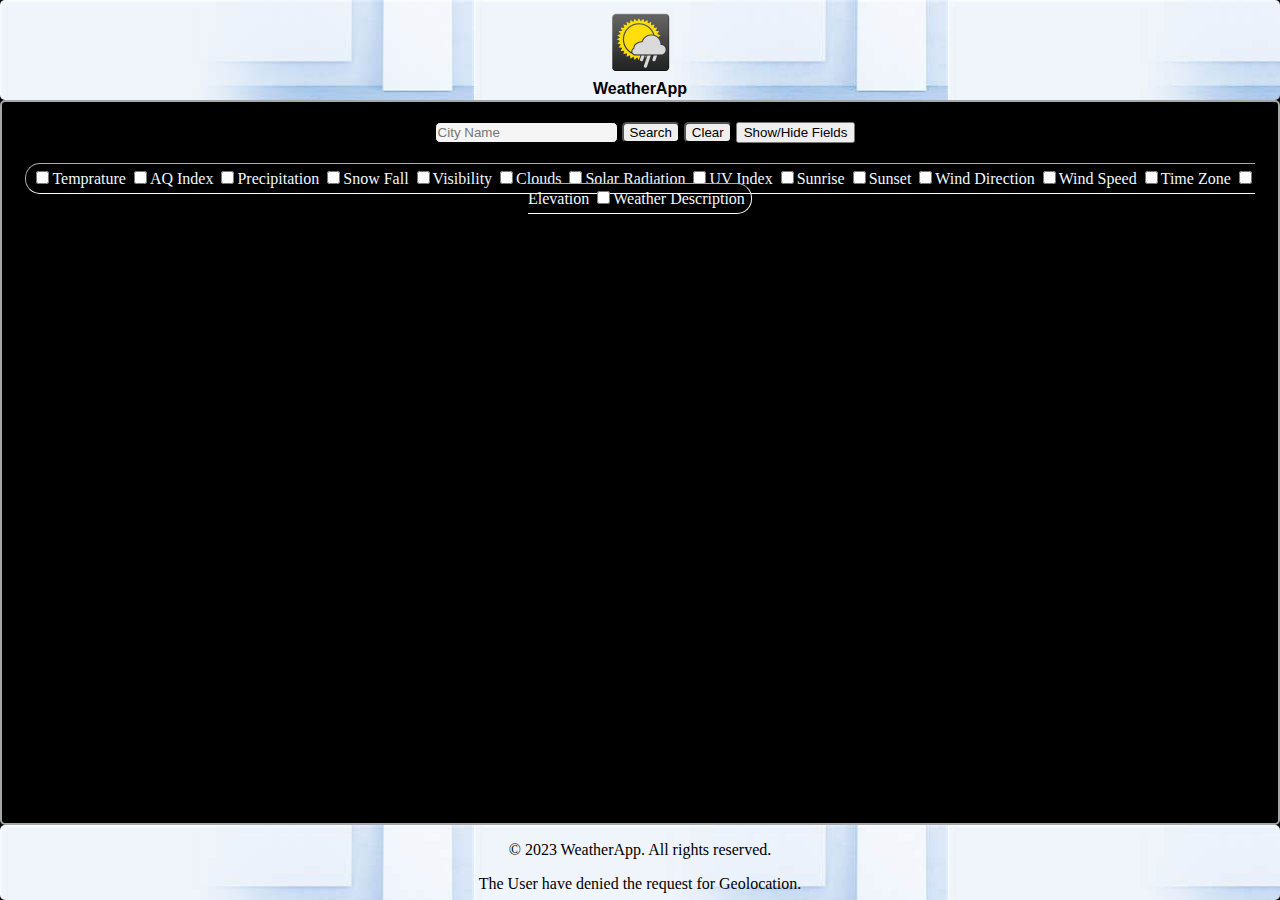
<file: index.html>
<!DOCTYPE html>
<html lang="en">
<head>
    <meta charset="UTF-8">
    <meta http-equiv="X-UA-Compatible" content="IE=edge">
    <meta name="viewport" content="width=device-width, initial-scale=1.0">
    <link rel="stylesheet" href="style.css">
    <link rel="shortcut icon" href="icon.png" type="image/x-icon">
    <title>Weather App</title>
    <script type="text/javascript" src="fetchData.js"></script>
</head>
<body>
    <Header class="index-header">
        <div class="logo-img">
            <img src="icon.png" alt="Logo" style="height:100%;">
        </div>
        <span>WeatherApp</span>
    </Header>
    <div class="sitecontent">
        <span class="search">
            <input type="text" class="search-input" id="place" placeholder="City Name" list="cityNames">
            <datalist id="cityNames">
                <option value="Hardoi">  
                <option value="Greater Noida">
                <option value="Delhi">
                <option value="Lucknow">
            </datalist>
            <button type="Search" class="button" onclick="fetchData()">Search</button>
            <button type="reset" class="button" onclick="clr()">Clear</button>

            <button onclick="showCheckboxes()">Show/Hide Fields</button>
            <div>
                <span id="checkboxes">
                    <label><input type="checkbox" name="dataField[]" value="temp">Temprature</label>
                    <label><input type="checkbox" name="dataField[]" value="aqi">AQ Index</label>
                    <label><input type="checkbox" name="dataField[]" value="precip">Precipitation</label>
                    <label><input type="checkbox" name="dataField[]" value="snow">Snow Fall</label>
                    <label><input type="checkbox" name="dataField[]" value="vis">Visibility</label>
                    <label><input type="checkbox" name="dataField[]" value="clouds">Clouds</label>
                    <label><input type="checkbox" name="dataField[]" value="solar_rad">Solar Radiation</label>
                    <label><input type="checkbox" name="dataField[]" value="uv">UV Index</label>
                    <label><input type="checkbox" name="dataField[]" value="sunrise">Sunrise</label>
                    <label><input type="checkbox" name="dataField[]" value="sunset">Sunset</label>
                    <label><input type="checkbox" name="dataField[]" value="wind_cdir_full">Wind Direction</label>
                    <label><input type="checkbox" name="dataField[]" value="wind_spd">Wind Speed</label>
                    <label><input type="checkbox" name="dataField[]" value="timezone">Time Zone</label>
                    <label><input type="checkbox" name="dataField[]" value="elev_angle">Elevation</label>
                    <label><input type="checkbox" name="dataField[]" value="weather">Weather Description</label>
                </span>
            </div>
            <table id="tble"></table>
        </span>
    </div>
    <footer class="index-footer">
        <p>&copy; 2023 WeatherApp. All rights reserved.</p>
        <p id="location">
        <script type="text/javascript" src="footer.js"></script>
        </p>
    </footer>    
</body>
</html>
</file>
<file: style.css>
body{
    margin: 0%;
    background-color: black;
    height: 95vhost;
}
.index-header{
    background-image:url("bg.png");
    border-radius: 5px;
    position: absolute;
    top: 0px;
    left: 0px;
    right: 0px;
    overflow: hidden;
    height: 100px;
}
.sitecontent{
    color: aliceblue;
    text-align: center;
    padding: 20px;
    border: 2px solid #a5a7a8;
    border-radius: 5px;
    position: absolute;
    top: 100px;
    left: 0px;
    right: 0px;
    bottom: 75px;
    overflow:auto;
}

.index-footer{
    background-image:url("bg.png");
    height: 75px;
    border-radius: 5px;
    position: absolute;
    bottom: 0px;
    left: 0px;
    right: 0px;
    overflow: hidden;
    text-align: center;
    font-family: "Helvetica Neue";

}

.logo-img{
    padding-top: 5px;
    text-align: center;
    height: 75%;
}

.index-header span{
    display: block;
    height: 20%;
    text-align: center;
    font-family: Helvetica, sans-serif;
    font-weight: bold;
}

.search{
    
    padding: 10px;
}

.search-input{
    padding: 2px;
    border: 1.5px solid black;
    color: black;
    margin-bottom: 2%;
    background-color: whitesmoke;
    border-radius: 5px;
}

.button{
    display: inline-block;
    border-radius: 5px;
}

#tble{
    text-align: left;
    margin: 2% 30% 1% 30%;
    width:40%;
}



#checkboxes{
    padding: 0.5%;
    width: 77%;
    border: 1px inset white;
    border-radius: 15px;
}

td{
    border: 1px outset white;
}
</file>
